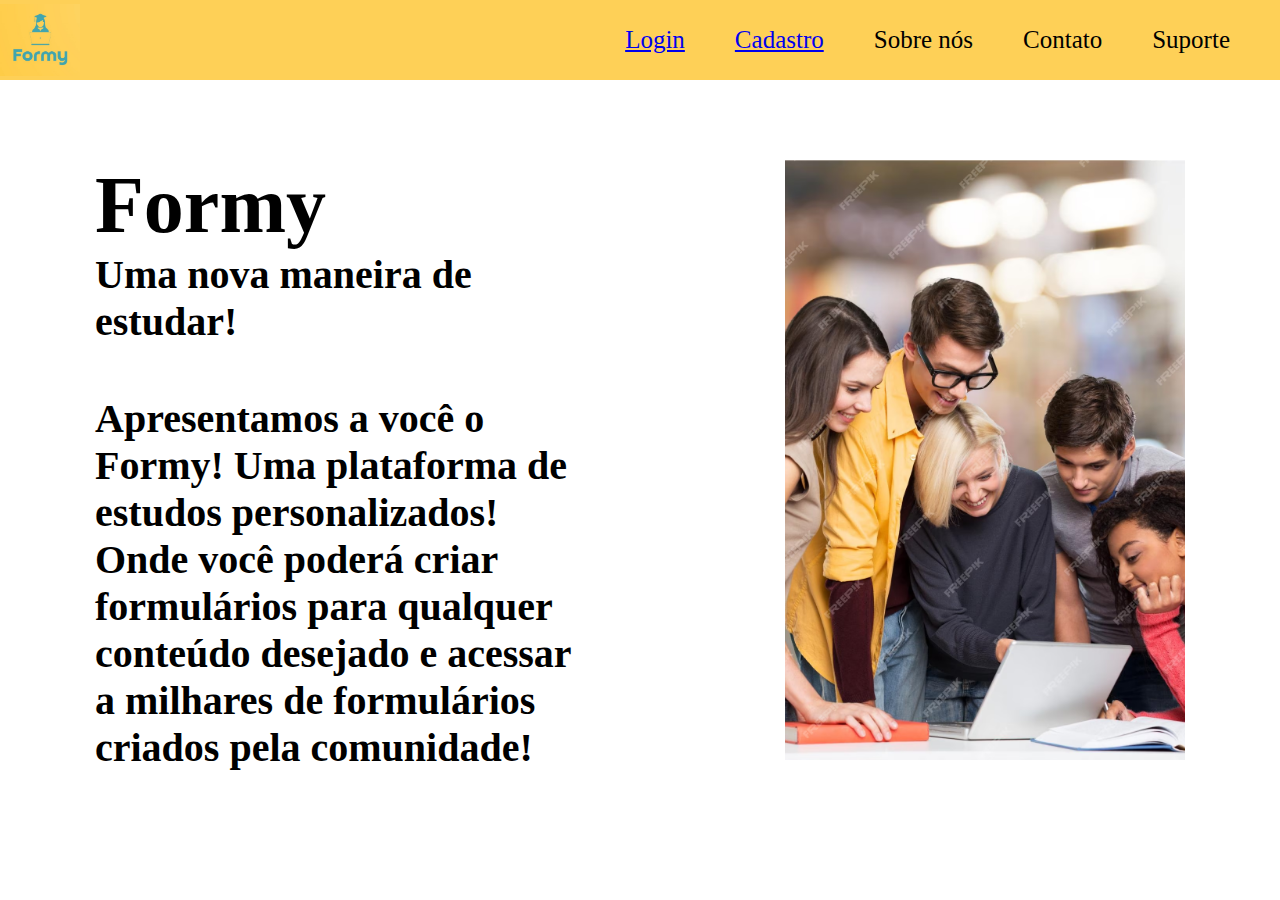
<file: formy/home.html>
<!DOCTYPE html>
<html lang="en">
<head>
    <meta charset="UTF-8">
    <meta http-equiv="X-UA-Compatible" content="IE=edge">
    <meta name="viewport" content="width=device-width, initial-scale=1.0">
    <title>Home</title>
    <link rel="stylesheet" href="home.css">
</head>
<body>
    <main>
        <header>
            <div class="container">
                <img src="./WhatsApp Image 2023-11-09 at 21.19.32.jpeg" class="logo">
                <div class="right">
                    <ul>
                        <a href="teladelogin.html"><li>Login</li></a>
                        <a href="teladecadastro.html"><li>Cadastro</li></a>
                        
                        <li>Sobre nós</li>
                        <li>Contato</li>
                        <li>Suporte</li>
                    </ul>
                </div>
            </div>
        </header>

        <div class="content">
            <div class="left">
                <h1>Formy</h1>
                <div class="subtext">
                <strong>Uma nova maneira de estudar!</s>
                <div class="descricao">
                <p>Apresentamos a você o Formy! Uma plataforma de estudos personalizados! Onde você poderá criar formulários para qualquer conteúdo desejado e acessar a milhares de formulários criados pela comunidade! </p>
            </div>
            </div>
            </div>

            <img src="./grupo-de-estudantes-com-computador-na-aula-em-sala-de-aula.avif" class="main-image">
        </div>
    </main>
</body>
</html>
</file>
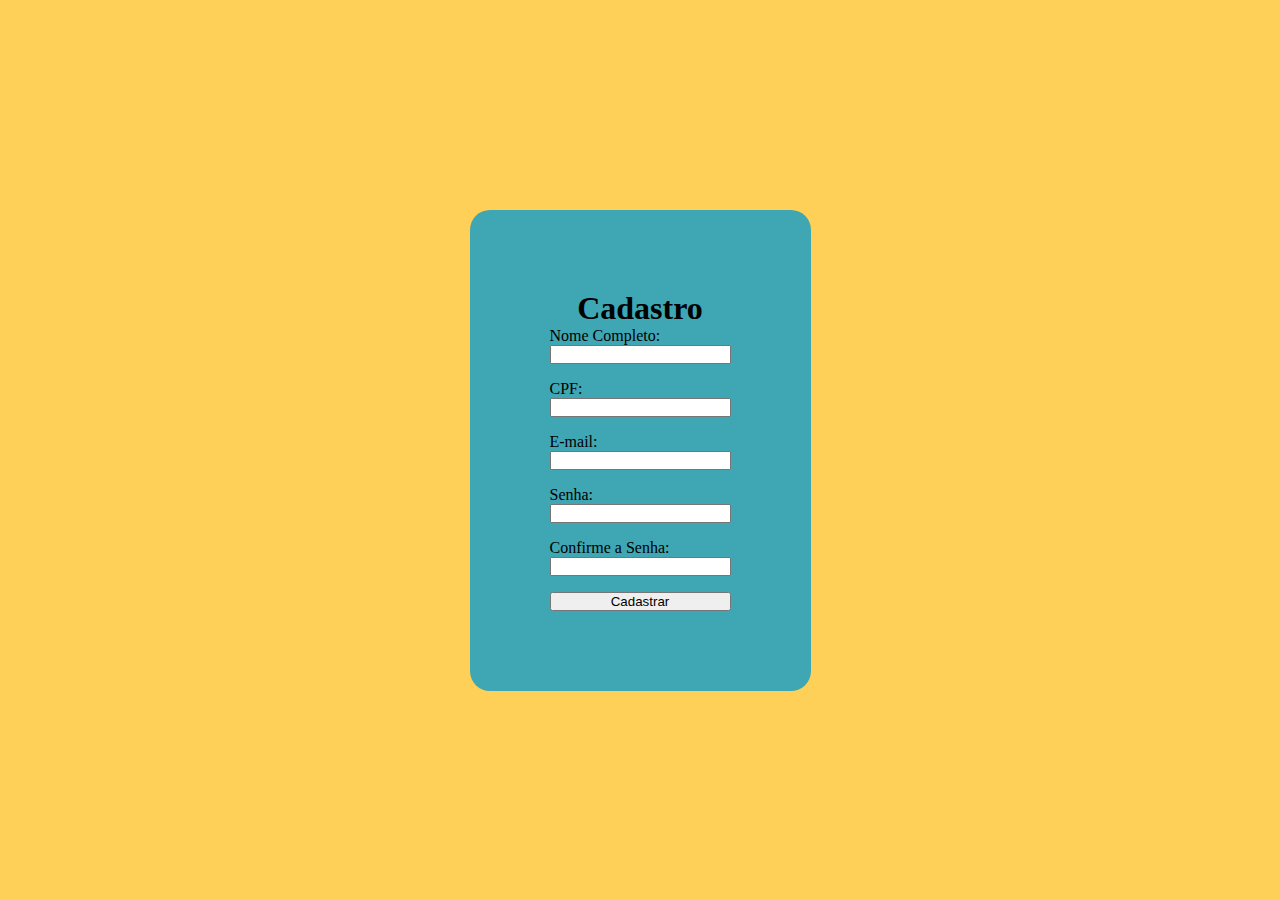
<file: formy/teladecadastro.html>
<!DOCTYPE html>
<html lang="pt-br">
<head>
    <meta charset="UTF-8">
    <meta name="viewport" content="width=device-width, initial-scale=1.0">
    <title>Formulário</title>
    <link rel="stylesheet" href="./cadastro.css">
</head>
<body>
    <div class="page-wrapper">
        <div class="container-login">
            <h1>Cadastro</h1>
            <form action="script_cadastrologin.php" method="post" >
                <div class="form">
                    <div class="Nome">
                        <span>Nome Completo:</span>
                        <input type="text" name="Nome" id="Nome">
                    </div>
                    <div class="cpf">
                        <span>CPF:</span>
                        <input type="text" name="cpf" id="cpf" >
                    </div>
                    <div class="email">
                        <span>E-mail:</span>
                        <input type="email" name="email" id="email">
                    </div>
                    <div class="senha">
                        <span>Senha:</span>
                        <input type="password" name="senha" id="senha">
                    </div>
                    <div class="Senha">
                        <span>Confirme a Senha:</span>
                        <input type="password" name="senha" id="senha">
                    </div>
                </div>
                <input type="submit" value="Cadastrar" name="cadastro"> 
            </div>
            </form>
            <script src="scripts.js"></script>
        </div>
    </div>
   
    
</body>
</html>
</file>
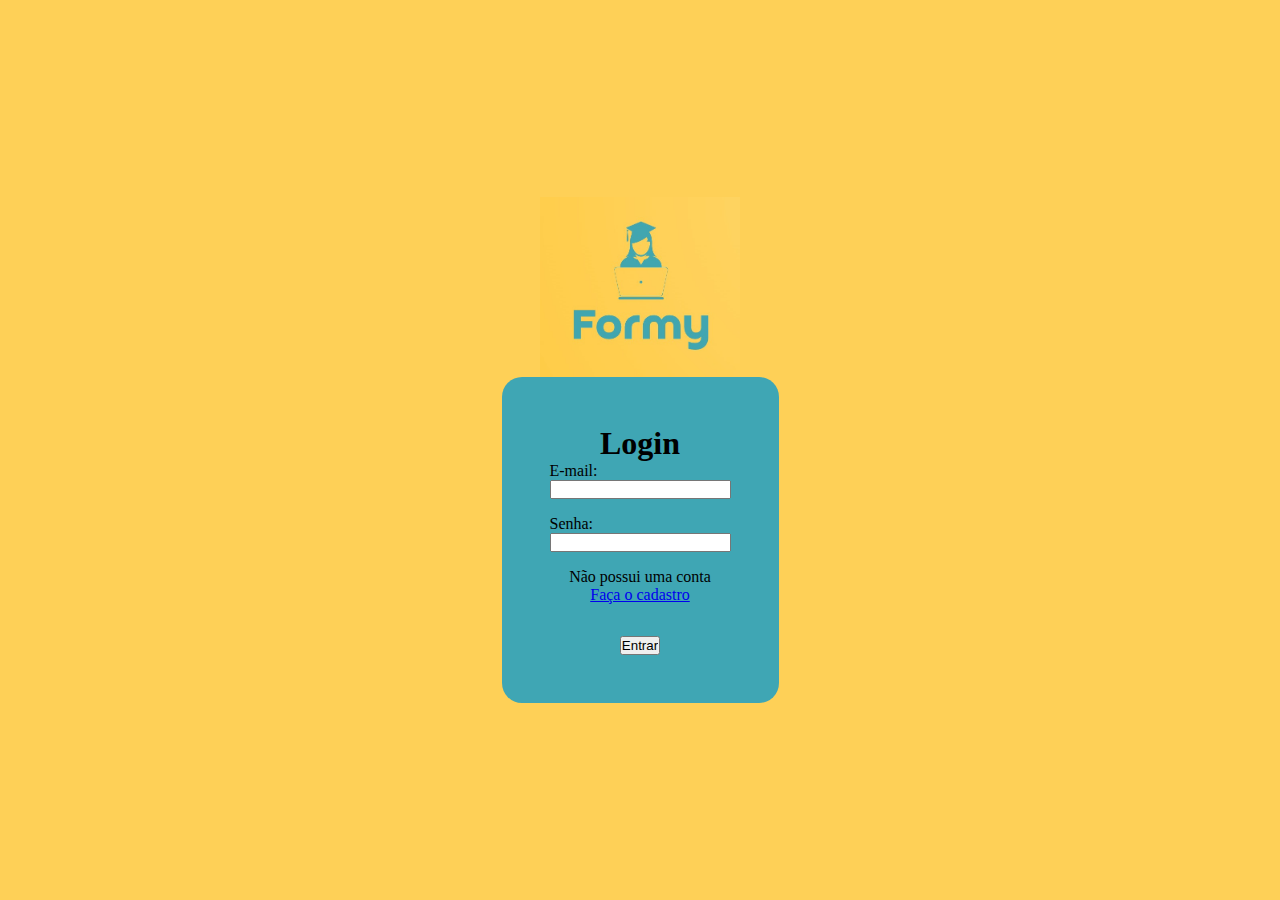
<file: formy/teladelogin.html>
<!DOCTYPE html>
<html lang="pt-br">
<head>
    <meta charset="UTF-8">
    <meta name="viewport" content="width=device-width, initial-scale=1.0">
    <title>Formulário</title>
    <link rel="stylesheet" href="./teladelogin.css">
</head>
<body>
    <div class="page-wrapper">
        <img src="./WhatsApp Image 2023-11-09 at 21.19.32.jpeg">
        <div class="container-login">
            <h1>Login</h1>
            <form action="script_cadastrologin.php" method="post" >
                <div class="form">
                    <div class="email">
                        <span>E-mail:</span>
                        <input type="email" name="email" id="email">
                    </div>
                    <div class="senha">
                        <span>Senha:</span>
                        <input type="password" name="senha" id="senha">
                    </div>
                    <div class="opt">
                        <p>Não possui uma conta</p>
                        <a href="teladecadastro.html">
                            Faça o cadastro
                        </a>
                    </div>
                  
                    <input type="submit" value="Entrar" name="cadastro"> 
                </div>
            </form>
        </div>
    </div>
   
    
</body>
</html>
</file>
<file: formy/home.css>
*{
    margin: 0;
    padding: 0;
}

.container{
    background-color: #FED057;
    width: 100vw;
    height: 80px;
    display: flex;
    align-items: center;
    justify-content: space-between;
}

.container .logo{
    width: 80px;
}

.container .right ul{
    display: flex;

}

.container .right ul li{
    list-style: none;
    margin-right: 2em;
    font-size: 25px;
}

.content{
    display: flex;
    justify-content: space-around;
    margin-top: 2em;
    font-size: 250%;
}

.content .main-image{
    width: 400px;
    height: 600px;
    object-fit: cover;
}

.content .left{
    max-width: 500px;
}


.descricao{
    margin-top: 50px ;
    
}

.subtext{
    font-weight: 500;
}
</file>
<file: formy/cadastro.css>
*{
    margin: 0;
    padding: 0;
}

.page-wrapper{
    background-color:  #FED057;
    display: flex;
    flex-direction: column;
    justify-content: center;
    align-items: center;
    height: 100vh;

}

.container-login{
    display: flex;
    flex-direction: column;
    justify-content: center;
    align-items: center;
    background-color:#3FA6B4;
    padding: 5em;
    border-radius: 20px;
}

form{
    display: flex;
    flex-direction: column;
    justify-content: center;
    text-align: center;
}

form .Nome{
    display: flex;
    flex-direction: column;
    text-align: start;
    margin-bottom: 1em;
}

form .email{
    display: flex;
    flex-direction: column;
    text-align: start;
    margin-bottom: 1em;
}

form .senha{
    display: flex;
    flex-direction: column;
    text-align: start;
    margin-bottom: 1em;
}

form .cpf{
    display: flex;
    flex-direction: column;
    text-align: start;
    margin-bottom: 1em;
}

form .Senha{
    display: flex;
    flex-direction: column;
    text-align: start;
    margin-bottom: 1em;
}
</file>
<file: formy/teladelogin.css>
*{
    margin: 0;
    padding: 0;
}

.page-wrapper{
    background-color:  #FED057;
    display: flex;
    flex-direction: column;
    justify-content: center;
    align-items: center;
    height: 100vh;

}

.container-login{
    display: flex;
    flex-direction: column;
    justify-content: center;
    align-items: center;
    background-color:#3FA6B4;
    padding: 3em;
    border-radius: 20px;
}

img{
    width: 200px;
}

form{
    display: flex;
    flex-direction: column;
    justify-content: center;
    text-align: center;
}

form .opt{
    display: flex;
    flex-direction: column;
    margin-bottom: 2em;
}

form .email{
    display: flex;
    flex-direction: column;
    text-align: start;
    margin-bottom: 1em;
}

form .senha{
    display: flex;
    flex-direction: column;
    text-align: start;
    margin-bottom: 1em;
}
</file>
